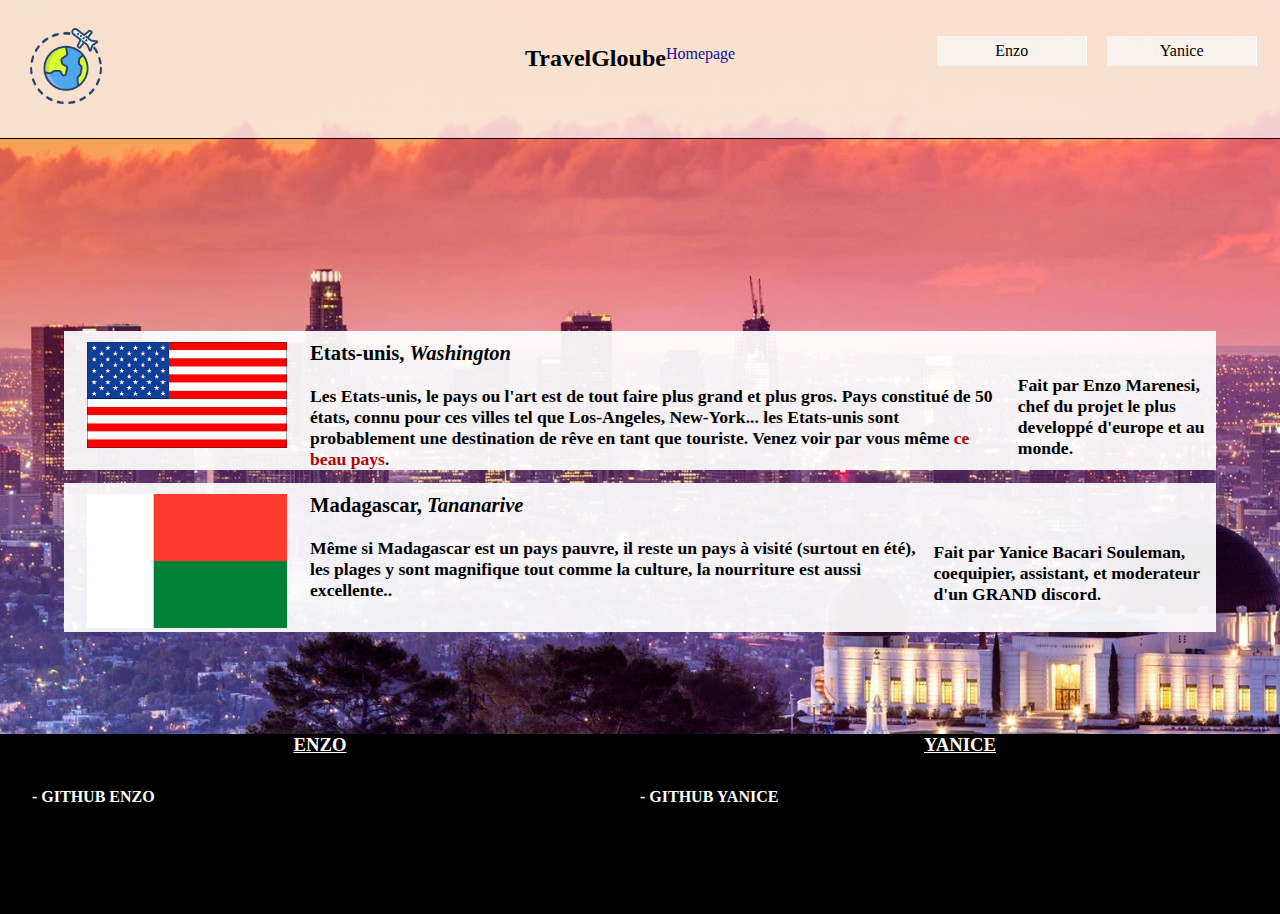
<file: index.html>
<!DOCTYPE html>
<html lang="en">
<head>
    <link rel="shortcut icon" href="css/image/globe.png"/>
    <meta charset="UTF-8">
    <meta http-equiv="X-UA-Compatible" content="IE=edge">
    <meta name="viewport" content="width=device-width, initial-scale=1.0">
    <link rel="stylesheet" href="css/voyage.css">
    <title>Acceuil</title>
</head>
<body class="acceuilbody">
    <header>
        <div class="back">
          <div class="middle"> 
                <img src="css/image/globe.png"width="80px">
            </div>
            <div class="tmiddle">
                <h2><b>TravelGloube</b></h2>
                <a href="index.html"><p>Homepage</p></a>
            </div>
            <div class="menu">
              <ul class="menuderoulant">
                  <li><a href="#">Enzo</a>
                    <ul class="sousmenu">
                        <li><a href="voyage1.html">Etats-unis</a></li>
                    </ul>
                </li>
              </ul>
              <ul class="menuderoulant">
                <li><a href="#">Yanice</a>
                  <ul class="sousmenu">
                      <li><a href="voyage2.html">Madagascar</a></li>
                  </ul>
              </li>
            </ul>
            </div>    
        </div>  
        </header>
        <div class="firsttext">
            <div class="imgetats">
                <a href="voyage1.html"><img src="css/image/etats.jpg"width="200px"></a>
            </div>
            <div class="textus">
                <h3>Etats-unis, <i>Washington</i></h3>
                <br><p><b>Les Etats-unis, le pays ou l'art est de tout faire plus grand et plus gros.
                    Pays constitué de 50 états, connu pour ces villes tel que Los-Angeles, New-York... les 
                    Etats-unis sont probablement une destination de rêve en tant que touriste.
                    Venez voir par vous même <a href="voyage1.html">ce beau pays</a>.
                </b></p> 
            </div>
            <div class="textnor">
                
                <br><p><b>
                    Fait par Enzo Marenesi, chef du projet le plus developpé d'europe et au monde.
                </b></p>
            </div>
        </div>
        <div class="firsttext1">
            <div class="imgmada">
                <a href="voyage2.html"><img src="css/image/madagascar.png"width="200px"></a>
            </div>
            <div class="textus">
                <h3>Madagascar, <i>Tananarive</i></h3>
                <br><p><b>Même si Madagascar est un pays pauvre, il reste un pays à visité (surtout en été), les plages y sont magnifique 
                    tout comme la culture, la nourriture est aussi excellente.<a href="voyage1.html"></a>.
                </b></p> 
            </div>
            <div class="textnor">
                
                <br><p><b>
                    Fait par Yanice Bacari Souleman, coequipier, assistant, et moderateur d'un GRAND discord.
                </b></p>
            </div>
        </div>
            </div>
        </div>
<footer>
    <div class="footer_">        
            <div class="title_enzo">
                    <h3 id="title_enzo">ENZO</h3>
                <div class="text_enzo">	
                    <a href="https://github.com/enzo-marenesi"><b>- GITHUB ENZO</b></a>
                </div>
            </div>
            <div class="title_yanice">
                    <h3 id="title_yanice">YANICE</h3>
                <div class="text_yanice">	
                    <a href="https://github.com/yanice-bacarisouleman"><b>- GITHUB YANICE</b></a>
                </div>	
            </div>
    </div>        
</footer>
</body>
</html>
</file>
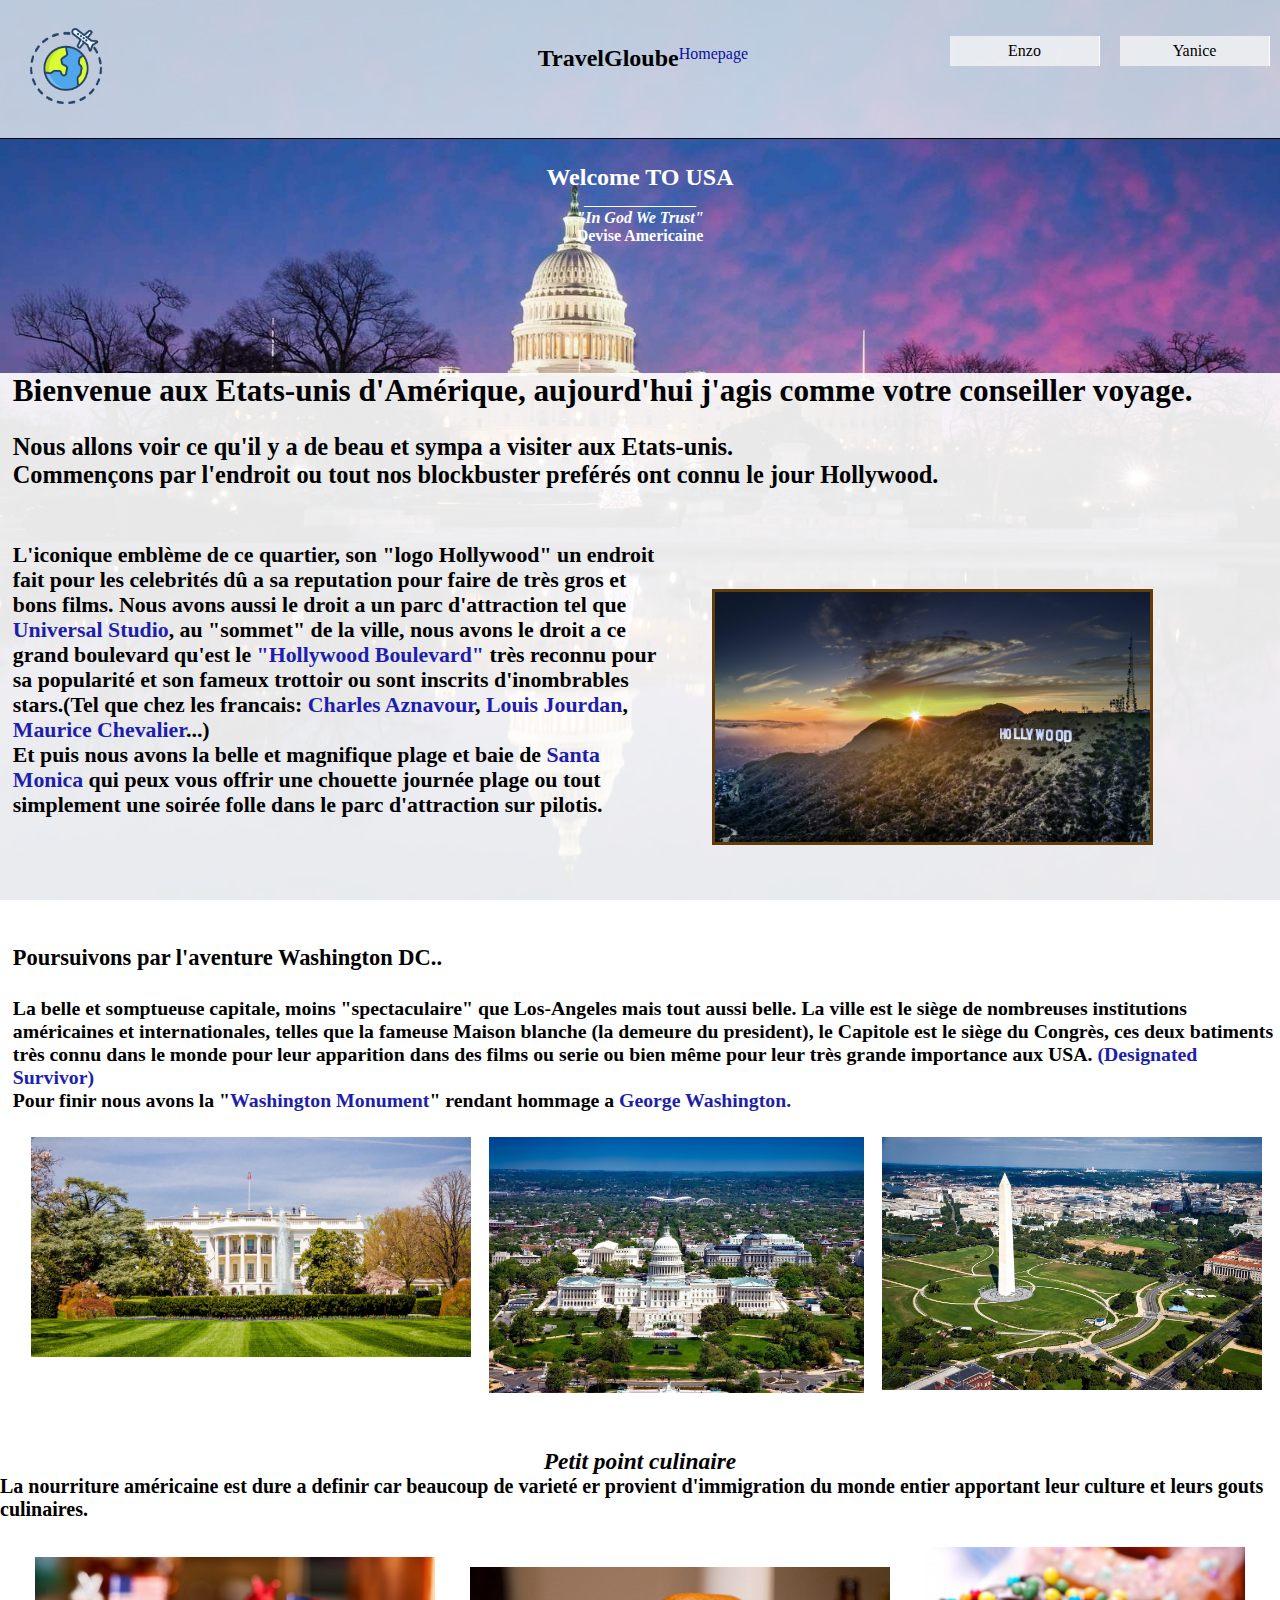
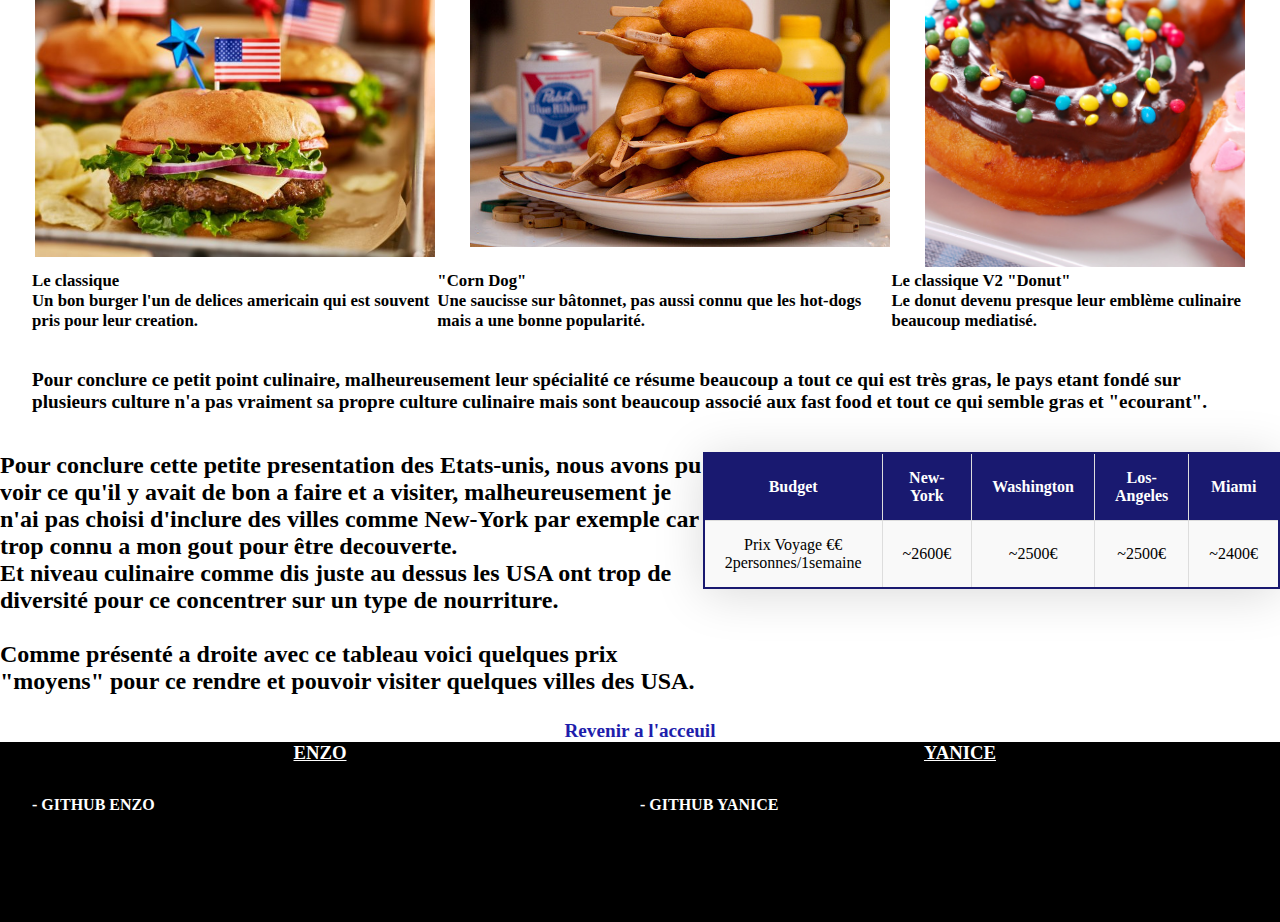
<file: voyage1.html>
<!DOCTYPE html>
<html lang="en">
<head>
    <link rel="shortcut icon" href="css/image/globe.png"/>
    <meta charset="UTF-8">
    <meta http-equiv="X-UA-Compatible" content="IE=edge">
    <meta name="viewport" content="width=device-width, initial-scale=1.0">
    <link rel="stylesheet" href="css/voyage1.css">
    <title>Etats-unis</title>
</head>
<body class="bodyetats">
    <header>
        <div class="back">
          <div class="middle"> 
                <img src="css/image/globe.png"width="80px">
            </div>
            <div class="tmiddle">
                <h2><b>TravelGloube</b></h2>
                <a href="index.html"><p>Homepage</p></a>
            </div>
            <div class="menu">
              <ul class="menuderoulant">
                  <li><a href="#">Enzo</a>
                    <ul class="sousmenu">
                        <li><a href="voyage1.html">Etats-unis</a></li>
                    </ul>
                </li>
              </ul>
              <ul class="menuderoulant">
                <li><a href="#">Yanice</a>
                  <ul class="sousmenu">
                      <li><a href="voyage2.html">Madagascar</a></li>
                  </ul>
              </li>
            </ul>
            </div>    
        </div>  
        </header>
        <div class="etattitre">
            <h2>Welcome TO USA</h2>
            <p>______________</p>
        <p><i><b>"In God We Trust"</b></i></p><b>Devise Americaine</b>
        </div>
        <div class="etatfirstcon">
            <div class="titleetat">
                <h2>Bienvenue aux Etats-unis d'Amérique, aujourd'hui j'agis comme votre conseiller voyage.</h2>
                <br><h3><b>Nous allons voir ce qu'il y a de beau et sympa a visiter aux Etats-unis.
                    <br>Commençons par l'endroit ou tout nos blockbuster preférés ont connu le jour Hollywood.
                </b></h3>
            <div class="hol">
                <div class="holtext">
                    <b><p>L'iconique emblème de ce quartier, son "logo Hollywood" un endroit fait pour les celebrités dû a sa reputation pour faire de très gros et bons films.
                        Nous avons aussi le droit a un parc d'attraction tel que <a href="https://fr.wikipedia.org/wiki/Universal_Studios_Hollywood"target="_blank">Universal Studio</a>, au "sommet" de la ville,
                        nous avons le droit a ce grand boulevard qu'est le <a href="https://fr.wikipedia.org/wiki/Hollywood_Boulevard"target="_blank">"Hollywood Boulevard"</a> 
                        très reconnu pour sa popularité et son fameux trottoir ou sont inscrits d'inombrables stars.(Tel que chez les francais: <a href="https://fr.wikipedia.org/wiki/Charles_Aznavour"target="_blank">Charles Aznavour</a>,
                        <a href="https://fr.wikipedia.org/wiki/Louis_Jourdan"target="_blank">Louis Jourdan</a>, <a href="https://fr.wikipedia.org/wiki/Maurice_Chevalier"target="_blank">Maurice Chevalier</a>...)
                        <br>Et puis nous avons la belle et magnifique plage et baie de <a href="https://fr.wikipedia.org/wiki/Santa_Monica"target="_blank">Santa Monica</a> qui peux vous offrir une chouette journée plage
                        ou tout simplement une soirée folle dans le parc d'attraction sur pilotis.
                    </p></b>
                </div>
                <div class="hollyte">
                    <div class="slides">
                    <div class="slide"><img src="css/image/hollywood.jpg"width="500px"></div>
                    <div class="slide"><img src="css/image/boulevard.jpg"width="500px"></div>
                    <div class="slide"><img src="css/image/universal.jpg"width="500px"></div>
                    <div class="slide"><img src="css/image/santamonica.jpg"width="500px"></div>
                    </div>
                </div>
            </div>
            </div>
        </div>
        <div class="washington">
            <div class="titlewash">
                <h3><b>Poursuivons par l'aventure Washington DC..</b></h3>
                <div class="textwash">
                    <p><b>La belle et somptueuse capitale, moins "spectaculaire" que Los-Angeles mais tout aussi belle.
                        La ville est le siège de nombreuses institutions américaines et internationales, telles que la fameuse Maison blanche (la demeure du president), le Capitole est le siège du Congrès, ces deux batiments très connu dans le monde
                        pour leur apparition dans des films ou serie ou bien même pour leur très grande importance aux USA. <a href="https://fr.wikipedia.org/wiki/Designated_Survivor"target="_blank">(Designated Survivor)</a>
                        <br>Pour finir nous avons la "<a href="https://fr.wikipedia.org/wiki/Washington_Monument"target="_blank">Washington Monument</a>" rendant 
                        hommage a <a href="https://fr.wikipedia.org/wiki/George_Washington"target="_blank">George Washington.</a>
                    </b></p>
                </div>
                <div class="imgwash">
                    <a href="https://fr.wikipedia.org/wiki/Maison-Blanche"target="_blank"><img src="css/image/maisonblanche.jpg"width="440vh">
                    <a href="https://fr.wikipedia.org/wiki/Capitole"target="_blank"><img src="css/image/capitol.jpg"width="375vh"></a>
                    <a href="https://fr.wikipedia.org/wiki/Washington_Monument"target="_blank"><img src="css/image/monument.jpg"width="380vh"></a>
                </div>
            </div>
        </div>
        <div class="pointculinaire">
            <div class="titleculi"><h3><i>Petit point culinaire</i></h3>
                <p><b>La nourriture américaine est dure a definir car beaucoup de varieté er provient d'immigration du monde entier apportant leur culture et 
                    leurs gouts culinaires.
                </b></p>
            </div>
            <div class="imgculi1">
                <a href="https://fr.wikipedia.org/wiki/Hamburger"target="_blank"><img src="css/image/burger.jpg"width="400vh"></a>
                
                <a href="https://fr.wikipedia.org/wiki/Saucisse_sur_b%C3%A2tonnet"target="_blank"><img src="css/image/qub.jpg"width="420vh"></a>
                
                <a href="https://fr.wikipedia.org/wiki/Washington_Monument"target="_blank"><img src="css/image/donuts.jpeg"width="320vh"></a>
                
            </div>
            <div class="textculi">
            <p><b>Le classique
                <br>Un bon burger l'un de delices americain qui est souvent pris pour leur creation.</b></p>
            <p><b>"Corn Dog"
                <br>Une saucisse sur bâtonnet, pas aussi connu que les hot-dogs mais a une bonne popularité.
            </b></p>
            <p><b>Le classique V2 "Donut"
                <br>Le donut devenu presque leur emblème culinaire beaucoup mediatisé.
            </b></p>
        </div>
        <div class="conclupoint">
            <p><b>Pour conclure ce petit point culinaire, malheureusement leur spécialité ce résume beaucoup a tout ce qui est très gras, le pays etant 
                fondé sur plusieurs culture n'a pas vraiment sa propre culture culinaire mais sont beaucoup associé aux fast food et tout ce qui 
                semble gras et "ecourant".
            </b></p>
        </div>
        </div>
        <div class="conclutable">
        <div class="concluetats">
            <h2>Pour conclure cette petite presentation des Etats-unis, nous avons pu voir ce qu'il y avait de bon a faire et a visiter,
                malheureusement je n'ai pas choisi d'inclure des villes comme New-York par exemple car trop connu a mon gout pour être decouverte.
                <br>Et niveau culinaire comme dis juste au dessus les USA ont trop de diversité pour ce concentrer sur un type de nourriture.<br>
                <br>Comme présenté a droite avec ce tableau voici quelques prix "moyens" pour ce rendre et pouvoir visiter quelques villes des USA.
            </h2>
        </div>
    <div class="table">
        <table class="table-style">
            <thead>
                <tr>
                    <th>Budget</th>
                    <th>New-York</th>
                    <th>Washington</th>
                    <th>Los-Angeles</th>
                    <th>Miami</th>
                </tr>
            </thead>
            <tbody>
                <tr>
                    <td>Prix Voyage €€ 2personnes/1semaine</td>
                    <td>~2600€</td>
                    <td>~2500€</td>
                    <td>~2500€</td>
                    <td>~2400€</td>
                </tr>
            </tbody>
        </table>    
    </div>
</div>
        <div class="homepageetats"><a href="index.html"><b>Revenir a l'acceuil</b></a></div>
        <footer>
            <div class="footer_">        
                    <div class="title_enzo">
                            <h3 id="title_enzo">ENZO</h3>
                        <div class="text_enzo">	
                            <a href="https://github.com/enzo-marenesi"><b>- GITHUB ENZO</b></a>
                        </div>
                    </div>
                    <div class="title_yanice">
                            <h3 id="title_yanice">YANICE</h3>
                        <div class="text_yanice">	
                            <a href="https://github.com/yanice-bacarisouleman"><b>- GITHUB YANICE</b></a>
                        </div>	
                    </div>
            </div>        
        </footer>
</body>
</html>
</file>
<file: css/voyage.css>
*{
    margin: 0;
    padding: 0;
}
.acceuilbody{
    background-image: url("image/nash.jpg"), url("image/paris.jpg"), url("image/rome.jpg"), url("image/ams.jpg");
    animation: slidee 30s infinite;
    background-size: cover;
    background-repeat: no-repeat;
    background-attachment: fixed;
    
}
.back{
    background-color: rgba(247, 247, 247, 0.747);
    width: 100%;
    display: flex; 
    justify-content: center;
    padding-top: 2%;
    padding-bottom: 2.5%;
    border-bottom: 1px solid;
    border-bottom-color:black ;

}
.middle{
    display: flex;
    flex: 1;
    justify-content: left;
    padding-left: 2%;
}
.tmiddle{
    display: flex;
    justify-content: center;
    margin-right: 15%;
    padding-top: 1.5%;
}

.middle p{
font-size: 0.6em;
align-content: flex-end;
}

.back a{
    text-decoration: none;
    color: rgb(15, 15, 153);
}
@keyframes slidee{
    25%{
        background-image: url("image/rome.jpg");
    }
    50%{
        background-image: url("image/paris.jpg");
    }
    75%{
        background-image: url("image/ams.jpg");
    }
    100%{
        background-image: url("image/nash.jpg");
    }

}
.firsttext a{
    text-decoration: none;
    color: rgb(173, 7, 7);
}
.firsttext{
    display: flex;
    margin-top: 15%;
    margin-left: 5%;
    margin-right: 5%;
    background-color: rgba(255, 255, 255, 0.924);
}

.imgetats{
    padding-top: 1%;
    padding-left: 2%;
}

.textus{
    padding-left: 2%;
    padding-top: 1%;
    font-size: 110%;
}

.textnor{
    padding-top: 1%;
    font-size: 110%;
    margin: auto;
    width: 50%;
    margin-left: 1%;
}
.firsttext1 a{
    text-decoration: none;
    color: rgb(173, 7, 7);
}
.firsttext1{
    display: flex;
    margin-top: 1%;
    margin-left: 5%;
    margin-right: 5%;
    background-color: rgba(255, 255, 255, 0.924);
}

.imgmada{
    padding-top: 1%;
    padding-left: 2%;
}

.textus{
    padding-left: 2%;
    padding-top: 1%;
    font-size: 110%;
}

.textnor{
    padding-top: 1%;
    font-size: 110%;
}
.firsttext2 a{
    text-decoration: none;
    color: rgb(173, 7, 7);
}
.firsttext2{
    display: flex;
    margin-top: 1%;
    margin-left: 5%;
    margin-right: 5%;
    margin-bottom: 2%;
    background-color: rgba(255, 255, 255, 0.924);
}

.imgclk{
    padding-top: 1%;
    padding-left: 2%;
}

.textus{
    padding-left: 2%;
    padding-top: 1%;
    font-size: 110%;
}

.textnor{
    padding-top: 1%;
    font-size: 110%;
}


.bodyetats{
    background-image: url("image/washington.jpg"), url("image/newyork.jpg"), url("image/losangeles.jpg"), url("image/miami.jpg");
    animation: slide 40s infinite;
    background-size: cover;
    background-repeat: no-repeat;
    background-attachment: fixed;
}
.etattitre{
    display: flex;
    align-items: center;
    flex-direction: column;
    padding-top: 2%;
    color: white;
}

.etatfirstcon{
    display: flex;
    border: rgba(255, 255, 255, 0.911) transparent;
    margin-top: 10%;
    background-color: rgba(255, 255, 255, 0.911);
    margin-bottom: 0;
}

@keyframes slide{
    25%{
        background-image: url("image/newyork.jpg");
    }
    50%{
        background-image: url("image/losangeles.jpg");
    }
    75%{
        background-image: url("image/miami.jpg");
    }
    100%{
        background-image: url("image/washington.jpg");
    }

}

.titleetat{
    margin-left: 1%;
    font-size: 130%;
}

.hol{
    display: flex;
}

.holtext a{
    text-decoration: none;
    color: rgb(30, 30, 172);
}

.holtext{
    margin: auto;
    width: 60%;
    margin-left: 0%;
    margin-bottom: 10%;
    font-size: 105%;
}
.hollyte{
    border: rgb(99, 60, 10) solid;
    width: 75vh;
    height: 35vh;
    overflow: hidden;
    margin: 100px auto;
    margin-right: 10%;
    margin-left: 3%;
}

.slides{
    width: calc(500px * 4);
    animation: glisse 25s infinite;
}
.slide{
    float: left;
}

@keyframes glisse{
    0% {
        transform: translateX(0);
    }
    12.5% {
        transform: translateX(0);
    }
    25% {
        transform: translateX(-500px);
    }
    37.5% {
        transform: translateX(-500px);
    }
    50% {
        transform: translateX(-1000px);
    }
    62.5% {
        transform: translateX(-1000px);
    }
    75% {
        transform: translateX(-1500px);
    }
    87.5% {
        transform: translateX(-1500px);
    }
    100% {
        transform: translateX(0);
    }
}

.washington{
    display: flex;
    background-color: rgba(255, 255, 255, 0.911);
}
.titlewash{
    margin-left: 1%;
    font-size: 120%;
}
.textwash{
    display: flex;

    margin-top: 2%;
    font-size: 103%;
}
.washington a{
    text-decoration: none;
    color: rgb(30, 30, 172);
}

.imgwash{
    display: flex;
    justify-content: space-evenly;
    margin-top: 2%;
    margin-bottom: 4%;
}

.pointculinaire{
    display: flex;
    flex-direction: column;
    background-color: rgba(255, 255, 255, 0.911);

}



.titleculi{
    display: flex;
    flex-direction: column;
    align-items: center;
    width: 100%;
    font-size: 125%;
}

.imgculi1{
    display: flex;
    justify-content: space-evenly;
    align-items: center;
    margin-top: 2%;
}

.textculi{
    display: flex;
    justify-content: space-evenly;
    margin: auto;

    align-items: center;
    font-size: 105%;
    margin-bottom: 3%;
}

.conclupoint{
    display: flex;
    margin: auto;

    width: 95%;
    font-size: 120%;
    margin-bottom: 3%;
}

.concluetats{
    display: flex;
    flex-direction: column;
    background-color: rgba(255, 255, 255, 0.911);
    padding-bottom: 1%;

}

.homepageetats{
    display: flex;
    justify-content: center;
    background-color: rgba(255, 255, 255, 0.911);
    font-size: 120%;
}

.homepageetats a{
    margin-top: 1%;
    text-decoration: none;
    color:rgb(30, 30, 172);
}

.menu{
    display: flex;
    margin-right: 1%;
    
}
.menuderoulant{
    height: 60px;
    list-style: none;
    margin: 10px;
}

.menuderoulant li {
    float: left;
    width: 150px;
}

.menuderoulant li a:link, .menuderoulant li a:visited {
    display: block;
    color: black;
    background:rgba(247, 247, 247, 0.747);
    padding: 6px 10px;
    border-right: 1px solid #FFFFFF;
    text-decoration: none;
    text-align: center;
}

.menuderoulant li a:hover {background-color: #199BD2;}
.menuderoulant li a:active {background-color: #808080;}

.menuderoulant .sousmenu{
    list-style-type: none;
    display: none;
    padding: 0;
    margin: 0;
    position: absolute;
}

.menuderoulant .sousmenu li{
    float: none;
    margin: 0;
    padding: 0;
    border-top: 1px solid transparent;
    border-right: 1px solid transparent;
}

.menuderoulant .sousmenu li a:link, .menuderoulant .sousmenu li a:visited{
    display: block;
    color: #FFFFFF;
    text-decoration: none;
    background-color: #808080;
}

.menuderoulant .sousmenu li a:hover{
    background-color: #199BD2;
}

.menuderoulant li:hover .sousmenu {
    display: block;
}

.footer_{
    width: 100%;
    height: 20vh;
    background-color: black;
    color: white;
    display: flex;
    bottom: 0%;
    margin-top: 8%;
}


.title_enzo{
flex: 1;
}


.title_yanice{
flex: 1;


}

.title_rayan{ 
flex: 1;
}


#title_enzo{
text-decoration: underline white;
text-align: center;
}


#title_yanice{
text-align: center;
text-decoration: underline white;
}

#title_rayan{
text-align: center;
text-decoration: underline white;
}


.text_enzo{
margin-top: 5%;
transition: 0.2s;


}

.text_rayan {
margin-top: 5%;
transition: 0.2s;
}

.text_yanice {
margin-top: 5%;
transition: 0.2s;
}

.text_enzo a{
margin-top: 1%;
color: white;
text-decoration: none;
margin-left: 5%;
}



.text_yanice a{
margin-top: 1%;
transition: 0.2s;
color: white;
text-decoration: none;

}

.text_rayan a{
margin-top: 1%;
transition: 0.2s;
color: white;
text-decoration: none;

}
</file>
<file: css/voyage1.css>
*{
    margin: 0;
    padding: 0;
}

.back{
    background-color: rgba(247, 247, 247, 0.747);
    width: 100%;
    display: flex; 
    justify-content: center;
    padding-top: 2%;
    padding-bottom: 2.5%;
    border-bottom: 1px solid;
    border-bottom-color:black ;

}
.middle{
    display: flex;
    flex: 1;
    justify-content: left;
    padding-left: 2%;
}
.tmiddle{
    display: flex;
    justify-content: center;
    margin-right: 15%;
    padding-top: 1.5%;
}

.middle p{
font-size: 0.6em;
align-content: flex-end;
}

.back a{
    text-decoration: none;
    color: rgb(15, 15, 153);
}
@keyframes slidee{
    25%{
        background-image: url("image/rome.jpg");
    }
    50%{
        background-image: url("image/paris.jpg");
    }
    75%{
        background-image: url("image/ams.jpg");
    }
    100%{
        background-image: url("image/nash.jpg");
    }

}


.bodyetats{
    background-image: url("image/washington.jpg"), url("image/newyork.jpg"), url("image/losangeles.jpg"), url("image/miami.jpg");
    animation: slide 40s infinite;
    background-size: cover;
    background-repeat: no-repeat;
    background-attachment: fixed;
    overflow-x: hidden;
}
.etattitre{
    display: flex;
    align-items: center;
    flex-direction: column;
    padding-top: 2%;
    color: white;
}

.etatfirstcon{
    display: flex;
    border: rgba(255, 255, 255, 0.911) transparent;
    margin-top: 10%;
    background-color: rgba(255, 255, 255, 0.911);
    margin-bottom: 0;
}

@keyframes slide{
    25%{
        background-image: url("image/newyork.jpg");
    }
    50%{
        background-image: url("image/losangeles.jpg");
    }
    75%{
        background-image: url("image/miami.jpg");
    }
    100%{
        background-image: url("image/washington.jpg");
    }

}

.titleetat{
    margin-left: 1%;
    font-size: 130%;
}

.hol{
    display: flex;
}

.holtext a{
    text-decoration: none;
    color: rgb(30, 30, 172);
}

.holtext{
    margin: auto;
    width: 60%;
    margin-left: 0%;
    margin-bottom: 10%;
    font-size: 105%;
}
.hollyte{
    border: rgb(99, 60, 10) solid;
    width: 500px;
    height: 250px;
    overflow: hidden;
    margin: 100px auto;
    margin-right: 10%;
    margin-left: 3%;
}

.slides{
    width: calc(500px * 4);
    animation: glisse 25s infinite;
}
.slide{
    float: left;
}

@keyframes glisse{
    0% {
        transform: translateX(0);
    }
    12.5% {
        transform: translateX(0);
    }
    25% {
        transform: translateX(-500px);
    }
    37.5% {
        transform: translateX(-500px);
    }
    50% {
        transform: translateX(-1000px);
    }
    62.5% {
        transform: translateX(-1000px);
    }
    75% {
        transform: translateX(-1500px);
    }
    87.5% {
        transform: translateX(-1500px);
    }
    100% {
        transform: translateX(0);
    }
}

.washington{
    display: flex;
    background-color: rgba(255, 255, 255, 0.911);
}
.titlewash{
    margin-left: 1%;
    font-size: 120%;
}
.textwash{
    display: flex;

    margin-top: 2%;
    font-size: 103%;
}
.washington a{
    text-decoration: none;
    color: rgb(30, 30, 172);
}

.imgwash{
    display: flex;
    justify-content: space-evenly;
    margin-top: 2%;
    margin-bottom: 4%;
}

.pointculinaire{
    display: flex;
    flex-direction: column;
    background-color: rgba(255, 255, 255, 0.911);

}



.titleculi{
    display: flex;
    flex-direction: column;
    align-items: center;
    width: 100%;
    font-size: 125%;
}

.imgculi1{
    display: flex;
    justify-content: space-evenly;
    align-items: center;
    margin-top: 2%;
}

.textculi{
    display: flex;
    justify-content: space-evenly;
    margin: auto;
    width: 95%;
    align-items: center;
    font-size: 105%;
    margin-bottom: 3%;
}

.conclupoint{
    display: flex;
    margin: auto;

    width: 95%;
    font-size: 120%;
    margin-bottom: 3%;
}
.conclutable{
    display: flex;
}

.concluetats{
    background-color: rgba(255, 255, 255, 0.911);
    padding-bottom: 1%;

}

.homepageetats{
    display: flex;
    justify-content: center;
    background-color: rgba(255, 255, 255, 0.911);
    font-size: 120%;
}

.homepageetats a{
    margin-top: 1%;
    text-decoration: none;
    color:rgb(30, 30, 172);
}

.menu{
    display: flex;
    margin-right: 0%;
    
}
.menuderoulant{
    height: 60px;
    list-style: none;
    margin: 10px;
}

.menuderoulant li {
    float: left;
    width: 150px;
}

.menuderoulant li a:link, .menuderoulant li a:visited {
    display: block;
    color: black;
    background:rgba(247, 247, 247, 0.747);
    padding: 6px 10px;
    border-right: 1px solid #FFFFFF;
    text-decoration: none;
    text-align: center;
}

.menuderoulant li a:hover {background-color: #199BD2;}
.menuderoulant li a:active {background-color: #808080;}

.menuderoulant .sousmenu{
    list-style-type: none;
    display: none;
    padding: 0;
    margin: 0;
    position: absolute;
}

.menuderoulant .sousmenu li{
    float: none;
    margin: 0;
    padding: 0;
    border-top: 1px solid transparent;
    border-right: 1px solid transparent;
}

.menuderoulant .sousmenu li a:link, .menuderoulant .sousmenu li a:visited{
    display: block;
    color: #FFFFFF;
    text-decoration: none;
    background-color: #808080;
}

.menuderoulant .sousmenu li a:hover{
    background-color: #199BD2;
}

.menuderoulant li:hover .sousmenu {
    display: block;
}

.table{
    background-color: rgba(255, 255, 255, 0.911);
}

.table-style  {
    background-color: rgba(247, 247, 247, 0.747);
    border-collapse: collapse;
    box-shadow: 0 5px 50px rgba(0,0,0,0.15);
    cursor: pointer;
    margin: 0px auto;
    border: 2px solid midnightblue;
}



thead tr {

    background-color: midnightblue;

    color: #fff;

    text-align: left;

}



th, td {

    padding: 15px 20px;

    text-align: center;

}



tbody tr, td, th {

    border: 1px solid #ddd;

}



tbody tr:nth-child(even){

    background-color: #f3f3f3;

}



@media screen and (max-width: 550px) {

 

  .table-style  {

    width: 100%;

    margin: 0px;

    font-size: 10px;

  }
}

.footer_{
    width: 100%;
    height: 20vh;
    background-color: black;
    color: white;
    display: flex;
    bottom: 0%;
}


.title_enzo{
flex: 1;
}


.title_yanice{
flex: 1;


}

.title_rayan{ 
flex: 1;
}


#title_enzo{
text-decoration: underline white;
text-align: center;
}


#title_yanice{
text-align: center;
text-decoration: underline white;
}

#title_rayan{
text-align: center;
text-decoration: underline white;
}


.text_enzo{
margin-top: 5%;
transition: 0.2s;


}

.text_rayan {
margin-top: 5%;
transition: 0.2s;
}

.text_yanice {
margin-top: 5%;
transition: 0.2s;
}

.text_enzo a{
margin-top: 1%;
color: white;
text-decoration: none;
margin-left: 5%;
}



.text_yanice a{
margin-top: 1%;
transition: 0.2s;
color: white;
text-decoration: none;

}

.text_rayan a{
margin-top: 1%;
transition: 0.2s;
color: white;
text-decoration: none;

}
</file>
